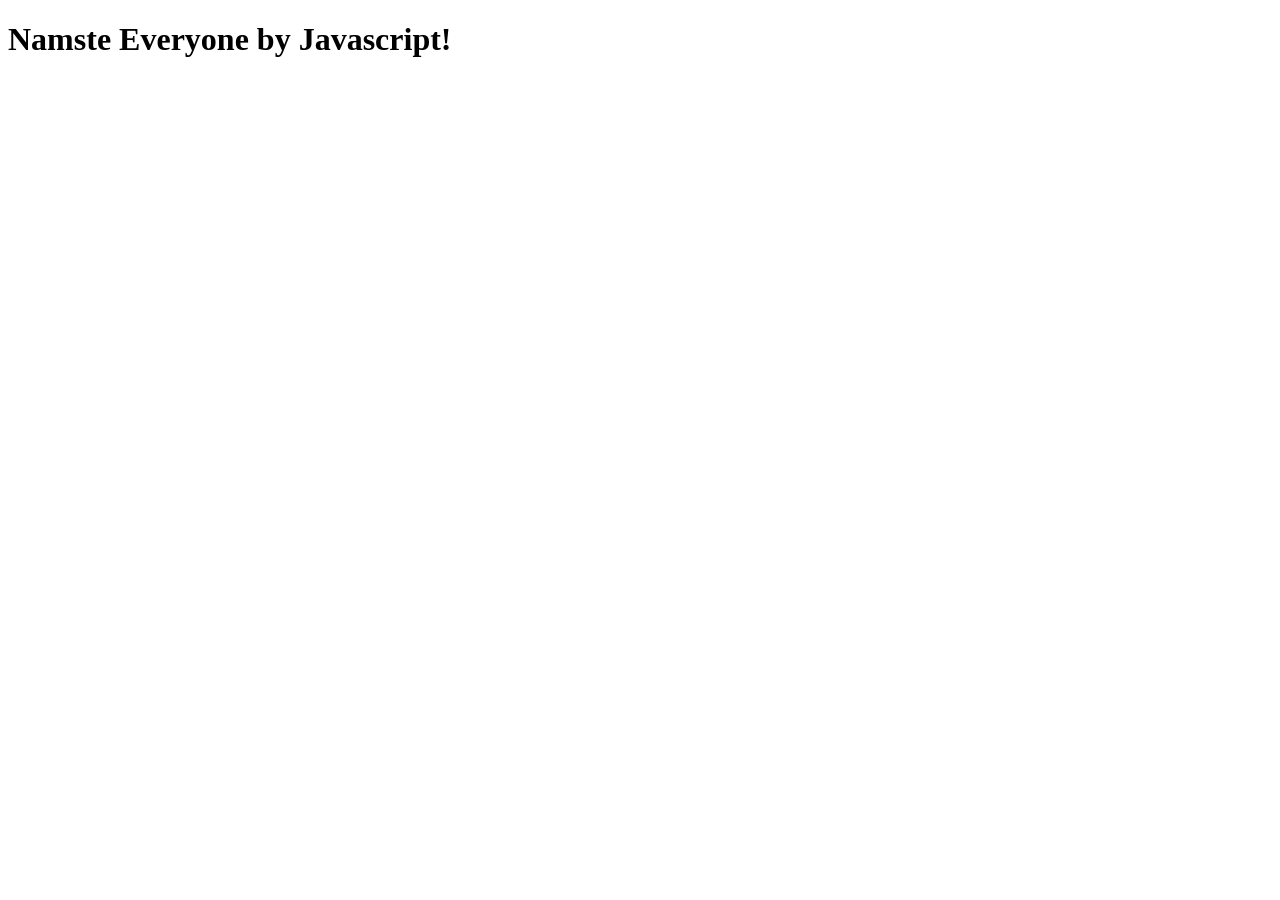
<file: 1st/Namste Everyone by JAvascript.html>
<!DOCTYPE html>
<html lang="en">
  <head>
    <meta charset="UTF-8" />
    <meta name="viewport" content="width=device-width, initial-scale=1.0" />
    <title>Namste React</title>
  </head>
  <body>
    <div id="root"></div>
  </body>
  <script>
    const heading = document.createElement("h1"); // we give the h1 tag

    heading.innerHTML = "Namste Everyone by Javascript!";
    const root = document.getElementById("root");
    root.appendChild(heading);
  </script>
</html>
</file>
